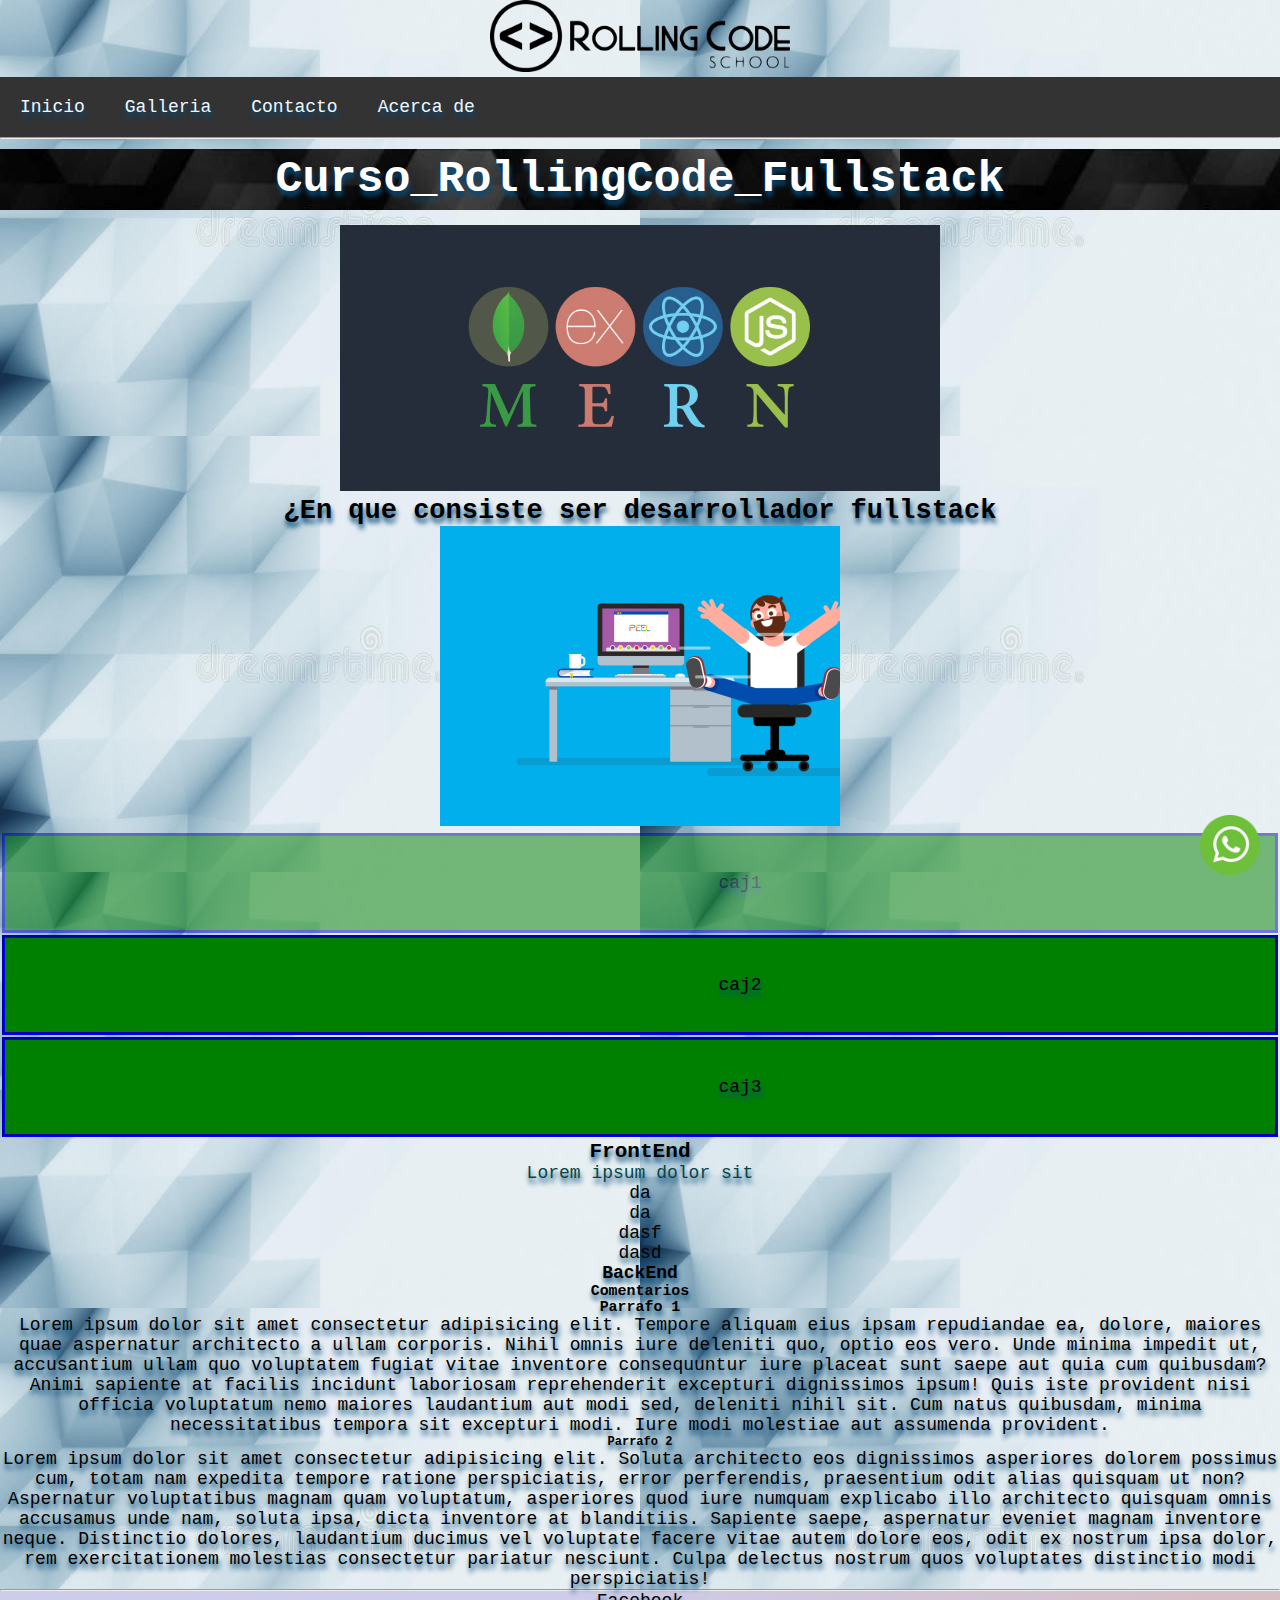
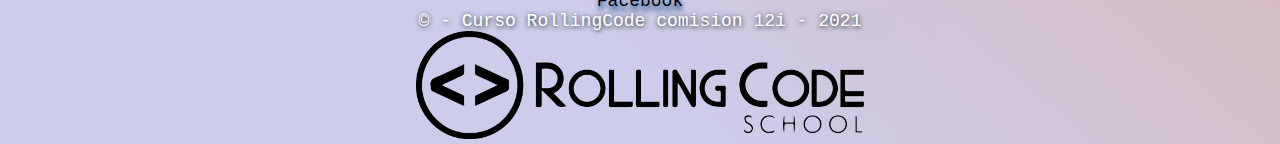
<file: index.html>
<!-- Esta etiqueta le indica al navegador que lenguaje estoy utilizando -->
<!DOCTYPE html>
<!-- raiz deldocumento -->
<html>
    <!-- contiene informacion de mi pagina  y no es visible al usuario -->
    <head>
        <link rel="stylesheet" href="/CSS/style.css">
        <!-- muestra el titulo en la pestaña del navegador -->
        <title>
            Estructura basica de html
        </title>
    </head>
    <!-- es el cuerpo de mi pagina y donde voy a montar la estructura que el usuario va a visualizar -->
    <body>
        <header>
            <a href="/index.html">
            <img src="/assets/RC-logo.png" alt="Logo de RollingCode" width="300">
            <!-- Titulo, Logo de la pagina y tambien la barra de navegacion -->
            </a>
            <nav>
                <a class="botonesNav"  href="/index.html">Inicio</a>
                <a class="botonesNav"  href="/pages/gallery/gallery.html">Galleria</a>
                <a class="botonesNav"  href="/pages/contact/contact.html">Contacto</a>
                <a class="botonesNav"  href="/pages/about-us/about-us.html">Acerca de</a>
                <p></p>
                <!-- <a class="botonesNav"  href="#comentary-h5">comentarios</a>
                <a  class="botonesNav" href="#BackEnd">back end</a> -->
            </nav>
        </header>
        <hr>
        <main>
            <!-- Contenido principal -->
        </main>
        <h1 class="estiloParrafo" style="color: white;">Curso_RollingCode_Fullstack</h1>
        <img src="/assets/Images/mern.png" alt="banner-mern" width="600">
        <h2 id="primerTitulo">¿En que consiste ser desarrollador fullstack</h2>
        <img src="/assets/Images/happy.gif" alt="happy developer" width="400" id="gift">
        <div class="cajas" id="caja1">caj1</div>
        <div class="cajas" id="caja2">caj2</div>
        <div class="cajas" id="caja3">caj3</div>
        <h3>FrontEnd</h3>
            <p>Lorem ipsum dolor sit</p>
            <ol>
                <li>da</li>
                <li>da</li>
                <li>dasf</li>
                <li>dasd</li>
            </ol>
        <h4 id="BackEnd">BackEnd</h4>
        <h5 id="comentary-h5">Comentarios</h5>
        <p>
            <h5>Parrafo 1</h5>
            Lorem ipsum dolor sit amet consectetur adipisicing elit. Tempore aliquam eius ipsam repudiandae ea, dolore, maiores quae aspernatur architecto a ullam corporis. Nihil omnis iure deleniti quo, optio eos vero.
            Unde minima impedit ut, accusantium ullam quo voluptatem fugiat vitae inventore consequuntur iure placeat sunt saepe aut quia cum quibusdam? Animi sapiente at facilis incidunt laboriosam reprehenderit excepturi dignissimos ipsum!
            Quis iste provident nisi officia voluptatum nemo maiores laudantium aut modi sed, deleniti nihil sit. Cum natus quibusdam, minima necessitatibus tempora sit excepturi modi. Iure modi molestiae aut assumenda provident.
        </p>

        <p>
            <h6>Parrafo 2</h6>
            Lorem ipsum dolor sit amet consectetur adipisicing elit. Soluta architecto eos dignissimos asperiores dolorem possimus cum, totam nam expedita tempore ratione perspiciatis, error perferendis, praesentium odit alias quisquam ut non?
            Aspernatur voluptatibus magnam quam voluptatum, asperiores quod iure numquam explicabo illo architecto quisquam omnis accusamus unde nam, soluta ipsa, dicta inventore at blanditiis. Sapiente saepe, aspernatur eveniet magnam inventore neque.
            Distinctio dolores, laudantium ducimus vel voluptate facere vitae autem dolore eos, odit ex nostrum ipsa dolor, rem exercitationem molestias consectetur pariatur nesciunt. Culpa delectus nostrum quos voluptates distinctio modi perspiciatis!
        </p>
        <div class="whatsapp" >
            <a href="https://wa.link/d6j14g">
            <img src="/assets/Images/iconfinder-whatsapp-4661617_122497.png" alt=""></a>
        </div>
        <hr>
        <footer>
            <dl>
                <dt>
                    Facebook
                </dt>
                <dd>
                    <a href="https://www.facebook.com/ericgraficc"></a>
                </dd>
            </dl>
            <!-- pie de pagina -->
            <p class="copyfooter" style="color: white;">&copy - Curso RollingCode comision 12i - 2021</p>
            <img src="/assets/RC-logo.png" alt="" class="logroll">
        </footer>
    </body>
</html>
</file>
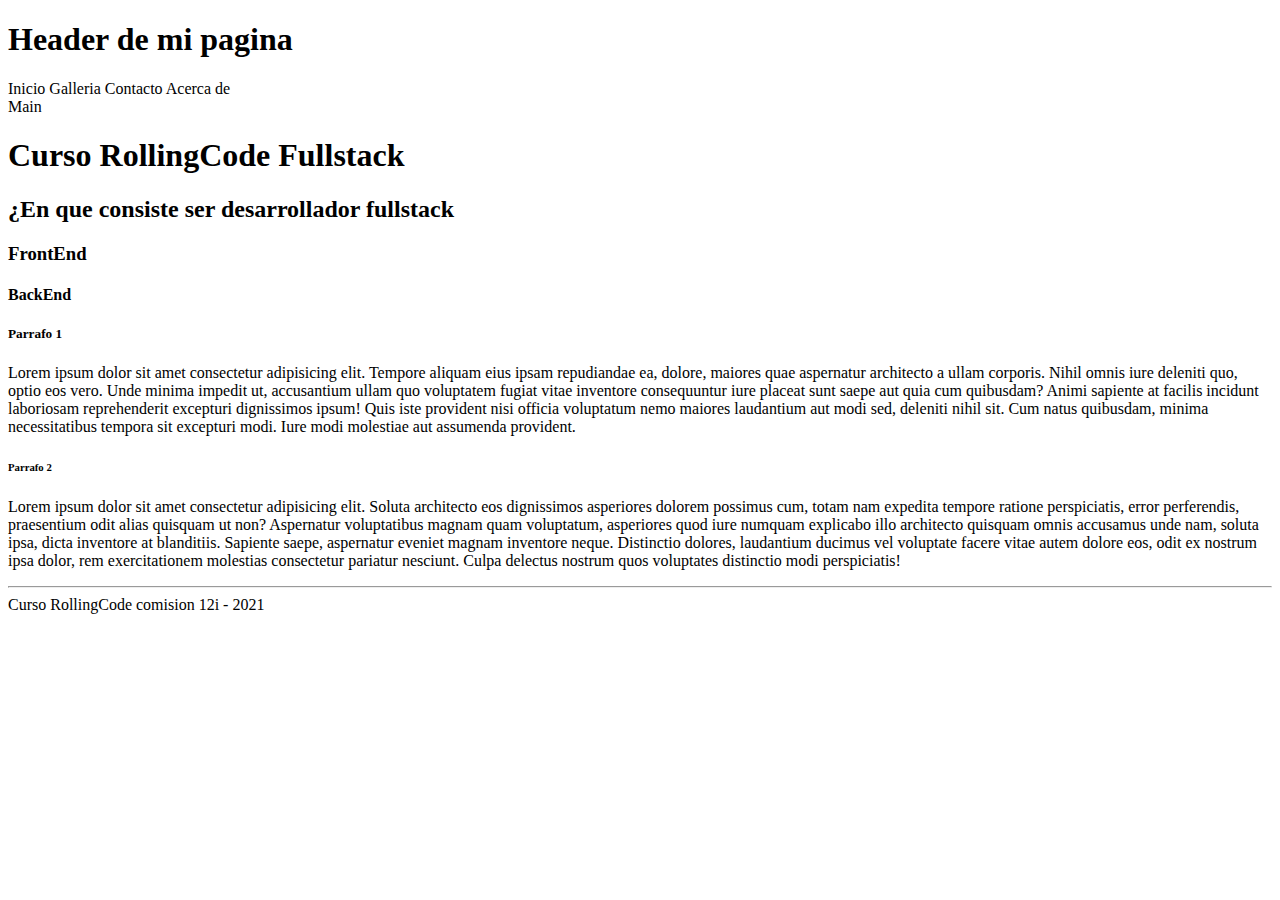
<file: Structure.html>
<!-- Esta etiqueta le indica al navegador que lenguaje estoy utilizando -->
<!DOCTYPE html>
<!-- raiz deldocumento -->
<html>
    <!-- contiene informacion de mi pagina  y no es visible al usuario -->
    <head>
        <!-- muestra el titulo en la pestaña del navegador -->
        <title>
            Estructura basica de html
        </title>
    </head>
    <!-- es el cuerpo de mi pagina y donde voy a montar la estructura que el usuario va a visualizar -->
    <body>
        <header>
            <!-- Titulo, Logo de la pagina y tambien la barra de navegacion -->
            <h1>
                Header de mi pagina
            </h1>
            <nav>
                Inicio
                Galleria
                Contacto
                Acerca de
            </nav>
        </header>
        <main>
            <!-- Contenido principal -->
            Main
        </main>
        <h1>Curso RollingCode Fullstack</h1>
        <h2>¿En que consiste ser desarrollador fullstack</h2>
        <h3>FrontEnd</h3>
        <h4>BackEnd</h4>
        <p>        
            <h5>Parrafo 1</h5>
            Lorem ipsum dolor sit amet consectetur adipisicing elit. Tempore aliquam eius ipsam repudiandae ea, dolore, maiores quae aspernatur architecto a ullam corporis. Nihil omnis iure deleniti quo, optio eos vero.
            Unde minima impedit ut, accusantium ullam quo voluptatem fugiat vitae inventore consequuntur iure placeat sunt saepe aut quia cum quibusdam? Animi sapiente at facilis incidunt laboriosam reprehenderit excepturi dignissimos ipsum!
            Quis iste provident nisi officia voluptatum nemo maiores laudantium aut modi sed, deleniti nihil sit. Cum natus quibusdam, minima necessitatibus tempora sit excepturi modi. Iure modi molestiae aut assumenda provident.
        </p>

        <p>
            <h6>Parrafo 2</h6>
            Lorem ipsum dolor sit amet consectetur adipisicing elit. Soluta architecto eos dignissimos asperiores dolorem possimus cum, totam nam expedita tempore ratione perspiciatis, error perferendis, praesentium odit alias quisquam ut non?
            Aspernatur voluptatibus magnam quam voluptatum, asperiores quod iure numquam explicabo illo architecto quisquam omnis accusamus unde nam, soluta ipsa, dicta inventore at blanditiis. Sapiente saepe, aspernatur eveniet magnam inventore neque.
            Distinctio dolores, laudantium ducimus vel voluptate facere vitae autem dolore eos, odit ex nostrum ipsa dolor, rem exercitationem molestias consectetur pariatur nesciunt. Culpa delectus nostrum quos voluptates distinctio modi perspiciatis!
        </p>
        <hr>
        <footer>
            <!-- pie de pagina -->
            Curso RollingCode comision 12i - 2021
        </footer>
        
    </body>
</html>
</file>
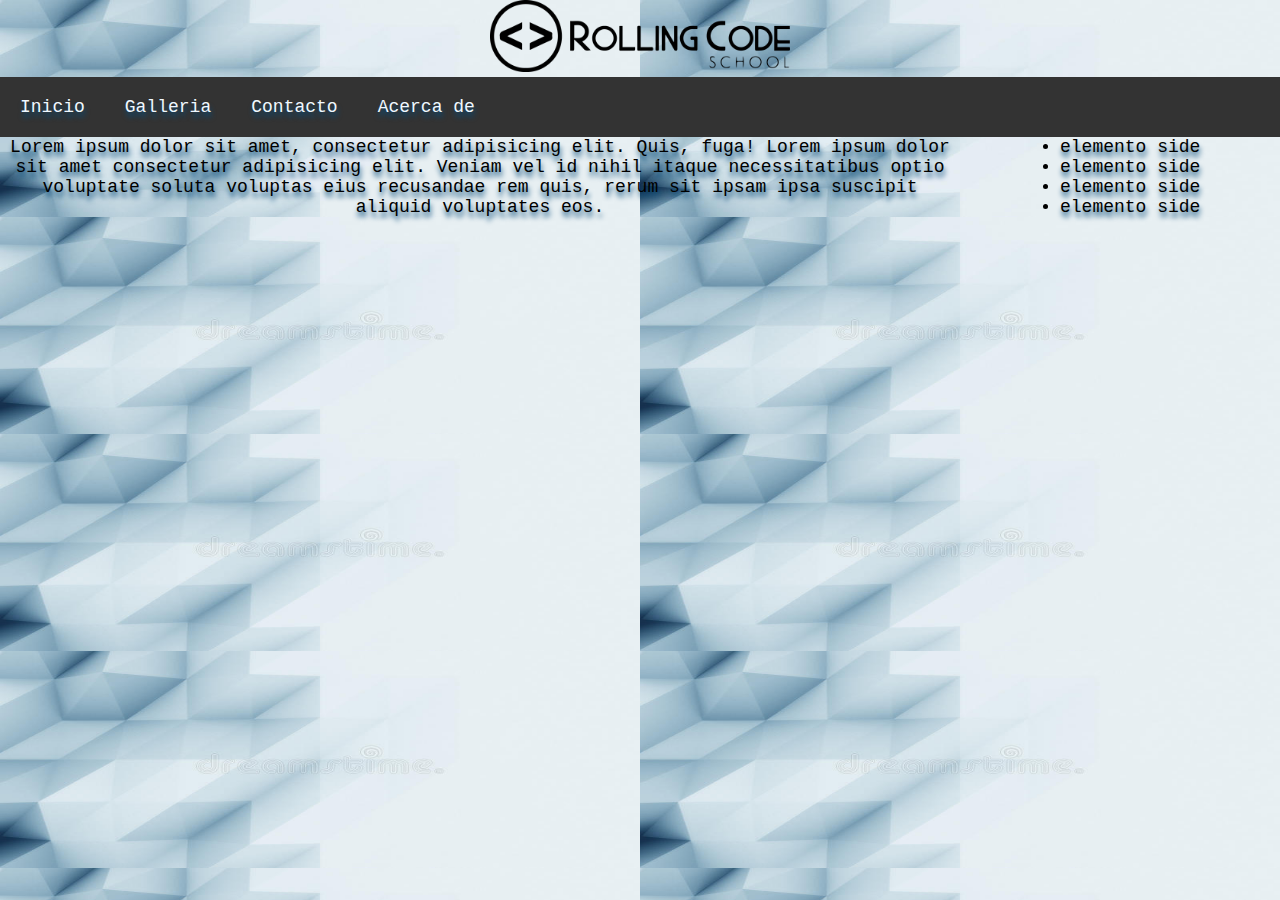
<file: pages/about-us/about-us.html>
<!DOCTYPE html>
<html lang="en">
<head>
    <link rel="stylesheet" href="/CSS/style.css">
    <meta charset="UTF-8">
    <meta http-equiv="X-UA-Compatible" content="IE=edge">
    <meta name="viewport" content="width=device-width, initial-scale=1.0">
    <title>Acerca de</title>
</head>
<body>
    <header>
        <a href="/index.html">
        <img src="/assets/RC-logo.png" alt="Logo de RollingCode" width="300">
        <!-- Titulo, Logo de la pagina y tambien la barra de navegacion -->
        </a>
        <nav>
            <a class="botonesNav"  href="/index.html">Inicio</a>
            <a class="botonesNav"  href="/pages/gallery/gallery.html">Galleria</a>
            <a class="botonesNav"  href="/pages/contact/contact.html">Contacto</a>
            <a class="botonesNav"  href="/pages/about-us/about-us.html">Acerca de</a>
            <p></p>
            <!-- <a class="botonesNav"  href="#comentary-h5">comentarios</a>
            <a  class="botonesNav" href="#BackEnd">back end</a> -->
        </nav>
    </header>
    <!-- <a href="/index.html" target="">Home</a> -->
    <section>Lorem ipsum dolor sit amet, consectetur adipisicing elit. Quis, fuga! Lorem ipsum dolor sit amet consectetur adipisicing elit. Veniam vel id nihil itaque necessitatibus optio voluptate soluta voluptas eius recusandae rem quis, rerum sit ipsam ipsa suscipit aliquid voluptates eos.</section>
    <aside><li>elemento side</li> </aside>
    <aside><li>elemento side</li> </aside>
    <aside><li>elemento side</li> </aside>
    <aside><li>elemento side</li> </aside>
</body>
</html>
</file>
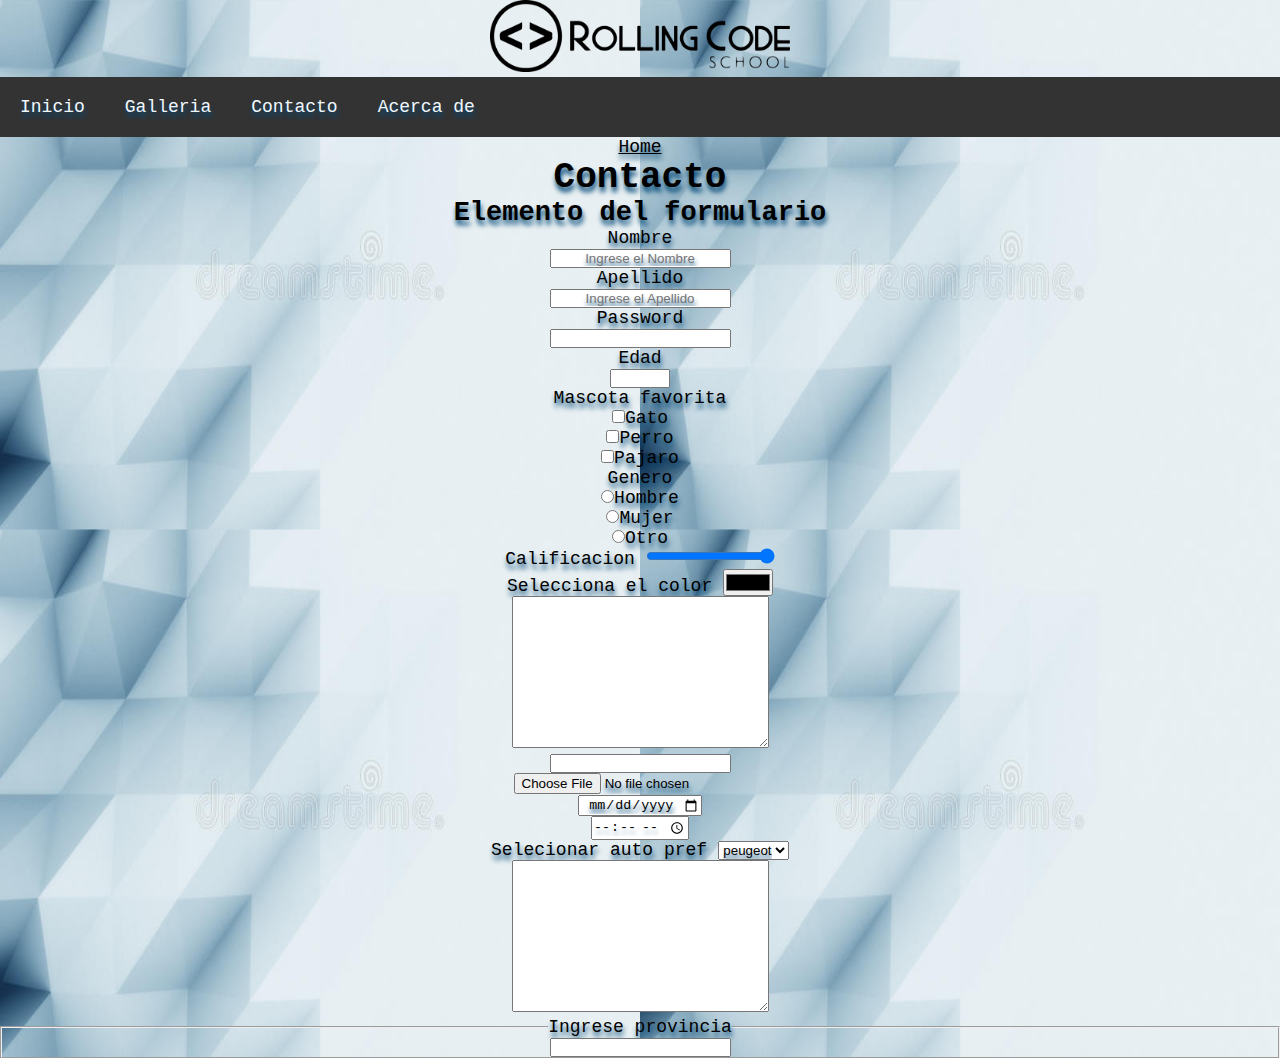
<file: pages/contact/contact.html>
<!DOCTYPE html>
<html lang="en">
<head>
    <link rel="stylesheet" href="/CSS/style.css">
    <meta charset="UTF-8">
    <meta http-equiv="X-UA-Compatible" content="IE=edge">
    <meta name="viewport" content="width=device-width, initial-scale=1.0">
    <title>Contacto</title>
</head>
<body>
    <header>
        <a href="/index.html">
        <img src="/assets/RC-logo.png" alt="Logo de RollingCode" width="300">
        <!-- Titulo, Logo de la pagina y tambien la barra de navegacion -->
        </a>
        <nav>
            <a class="botonesNav"  href="/index.html">Inicio</a>
            <a class="botonesNav"  href="/pages/gallery/gallery.html">Galleria</a>
            <a class="botonesNav"  href="/pages/contact/contact.html">Contacto</a>
            <a class="botonesNav"  href="/pages/about-us/about-us.html">Acerca de</a>
            <p></p>
            <!-- <a class="botonesNav"  href="#comentary-h5">comentarios</a>
            <a  class="botonesNav" href="#BackEnd">back end</a> -->
        </nav>
    </header>
    <a href="/index.html" target="">Home</a>
    <h1>Contacto</h1>
    <h2>Elemento del formulario</h2>
    <form >
        <p>
            <label for="idName">Nombre</label><br>
            <input type="text" name="name" id="idName" placeholder="Ingrese el Nombre">
        </p>
        <p>
            <label for="idSurname">Apellido</label><br>
            <input type="text" name="surname" id="idSurname" placeholder="Ingrese el Apellido">
        </p>
        <p>
            <label for="idPassword">Password</label><br>
            <input type="password" name="password" id="idPassword">
        </p>
        <p>
            <label for="idAge">Edad</label><br>
            <input type="number" name="age" id="idAge" min="0" max="120">
        </p>
        <label for="">Mascota favorita</label><br>
        <input type="checkbox" value="cat" name="pet">Gato <br>
        <input type="checkbox" value="dog" name="pet">Perro <br>
        <input type="checkbox" value="bird" name="pet">Pajaro <br>

        <label for="">Genero</label><br>
        <input type="radio" value="male" name="gender">Hombre <br>
        <input type="radio" value="female" name="gender">Mujer <br>
        <input type="radio" value="other" name="gender">Otro <br>
        <p>
            <label for="">Calificacion</label>
            <input type="range" min="1" max="100" name="calification" value="100">
        </p>
        <p>
            <label for="">Selecciona el color</label>
            <input type="color">
        </p>
        <textarea name="descripcion" id="" cols="30" rows="10"></textarea>
        <p>
            <input type="email">
        </p>
        <p>
            <input type="file">
        </p>
        <p>
            <input type="date">
        </p>
        <p>
            <input type="time">
        </p>
        <label for="carId">Selecionar auto pref</label>
        <select name="car" id="car">
            <option value="peugeot">peugeot</option>
            <option value="fiat">fiat</option>
            <option value="renault">renault</option>
        </select>
        <br>
        <textarea name="" id="" cols="30" rows="10">

        </textarea>
        <br>
        <fieldset>
            <legend>Ingrese provincia</legend>
            <input type="text" list="provincia">
            <datalist id="provincia">
                <option value="Cordoba"></option>
                <option value="Cordoba"></option>
                <option value="Cordoba"></option>
                <option value="Cordoba"></option>
                <option value="Cordoba"></option>
            </datalist>
        </fieldset>
    </form>
</body>
</html>
</file>
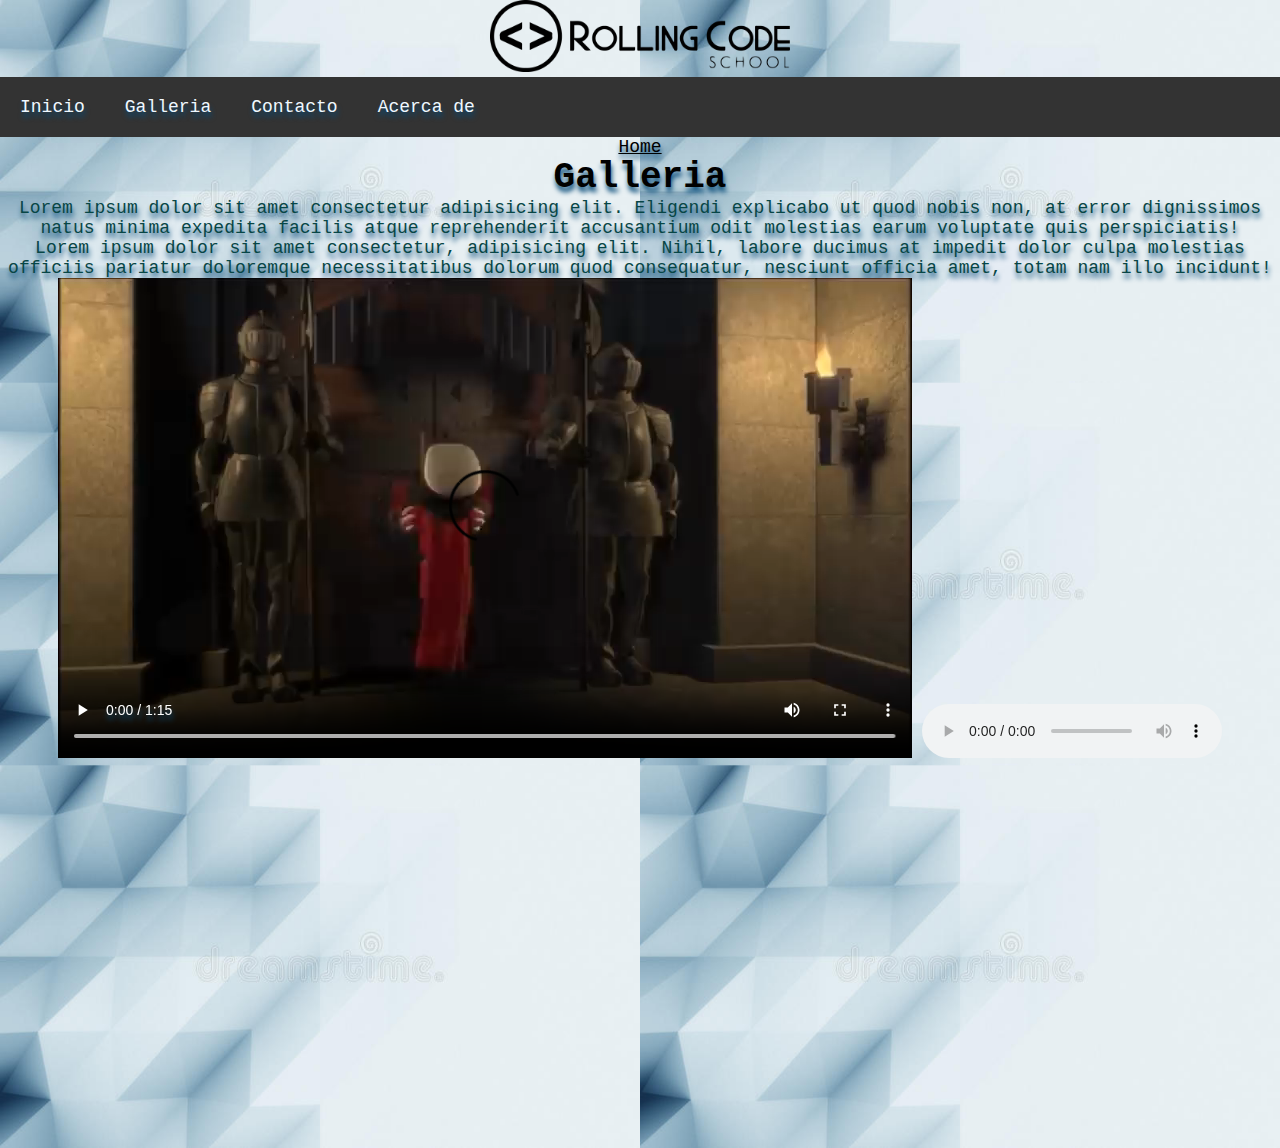
<file: pages/gallery/gallery.html>
<!DOCTYPE html>
<html lang="en">
<head>
    <link rel="stylesheet" href="/CSS/style.css">
    <meta charset="UTF-8">
    <meta http-equiv="X-UA-Compatible" content="IE=edge">
    <meta name="viewport" content="width=device-width, initial-scale=1.0">
    <title>Galleria</title>
</head>
<body>
    <header>
        <a href="/index.html">
        <img src="/assets/RC-logo.png" alt="Logo de RollingCode" width="300">
        <!-- Titulo, Logo de la pagina y tambien la barra de navegacion -->
        </a>
        <nav>
            <a class="botonesNav"  href="/index.html">Inicio</a>
            <a class="botonesNav"  href="/pages/gallery/gallery.html">Galleria</a>
            <a class="botonesNav"  href="/pages/contact/contact.html">Contacto</a>
            <a class="botonesNav"  href="/pages/about-us/about-us.html">Acerca de</a>
            <p></p>
            <!-- <a class="botonesNav"  href="#comentary-h5">comentarios</a>
            <a  class="botonesNav" href="#BackEnd">back end</a> -->
        </nav>
    </header>
    <a href="/index.html" target="">Home</a>
    <h1>Galleria</h1>
    <p>Lorem ipsum dolor sit amet consectetur adipisicing elit. Eligendi explicabo ut quod nobis non, at error dignissimos natus minima expedita facilis atque reprehenderit accusantium odit molestias earum voluptate quis perspiciatis!</p>
    <p>Lorem ipsum dolor sit amet consectetur, adipisicing elit. Nihil, labore ducimus at impedit dolor culpa molestias officiis pariatur doloremque necessitatibus dolorum quod consequatur, nesciunt officia amet, totam nam illo incidunt!</p>

    <video src="/assets/Video/shrek jengibre.mp4" controls></video>
    <!-- para que sea inicie cuando abras la pangina es autoplay -->
    <audio controls>
        <source src=""> 
    </audio>

    <iframe width="560" height="315" src="https://www.youtube.com/embed/VloQavPPQnM" title="YouTube video player" frameborder="0" allow="accelerometer; autoplay; clipboard-write; encrypted-media; gyroscope; picture-in-picture" allowfullscreen></iframe>
    <iframe src="https://open.spotify.com/embed/artist/711MCceyCBcFnzjGY4Q7Un" width="300" height="380" frameborder="0" allowtransparency="true" allow="encrypted-media"></iframe>
</body>
</html>
</file>
<file: CSS/style.css>
/**{
    color: darkblue;
}*/

*{
    color: rgb(0, 0, 0);
    padding: 0%;
    margin: 0%;
    text-shadow: 1px 5px 5px rgb(7, 75, 121);
    align-items: center;
    align-content: center;
    text-align: center;
    box-sizing: border-box;
}

body{
    font-family: 'Courier New', Courier, monospace;
    font-size: large;
    background-image: url('/assets/Images/pink-violet-free-vector-watercolor-texture.jpg');
    background-repeat: round;
}
nav{
    display: flex;
    background-color: #333333;
}
.botonesNav{
    color: aliceblue;
    padding: 20px;
    text-decoration: none;
}
.botonesNav:hover{
    color: orangered;
}
section {
    width: 75%;
    float: left;
}
aside{
    display: flex;
    float: right;
    width: 220px;
}
#cabecera{
    display: flex;
    padding: 50px;
}
.titulos {
    color: orangered;
    text-align: center;
}
.estiloParrafo{
    background-image: url('/assets/Images/pattern-theme.jpg');
    align-items: center;
    font-size: 250%;
    padding: 5px;
    margin-top: 10px;
    margin-bottom: 15px;
}
p{
    color: rgb(7, 70, 70);
}

footer{
    background: rgb(205,204,235);
    background: linear-gradient(41deg, rgba(205,204,235,1) 50%, rgba(213,187,192,0.9515669515669516) 100%);
}
.copyfooter{
    text-align: center;
    text-shadow: 0.5px 1px 5px rgb(13, 26, 31);
}


/* h1{
    color: darkmagenta;
}
.estiloParrafo{
    background-color: rgb(179, 212, 207);
    opacity: 50%;
}
#primerTitulo{
    background-color: aquamarine;
    color: white;
} */

/* con . es selector de class y con # es selector id */

.cajas{
    align-items: center;
    background-color: green;
    /* width: 0px; */
    height: 100px;
    border: blue;
    border-style: groove;
    margin: 2px;
    padding-left: 200px;
}
#caja1{
    align-items: center;
    opacity: 50%;
}
.whatsapp{
    position: fixed;
    bottom: 20px;
    right: 20px;
}
.whatsapp img{
    height: 60px;
}
.logroll{
    display:inline;
    width: 35%;
    height: 35%;
}
</file>
